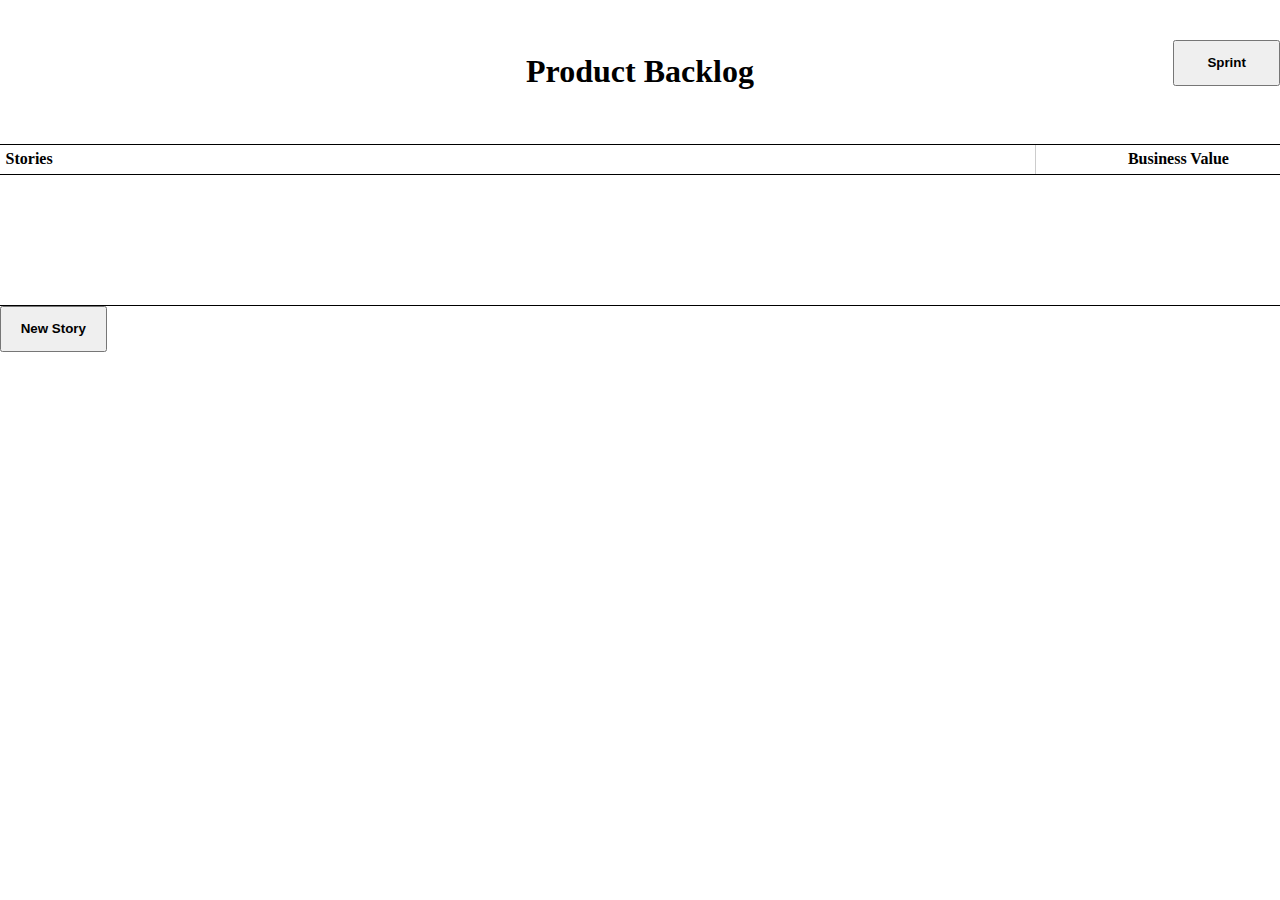
<file: www/scrum/index.html>
<!doctype>
<html>
<head>
    <link rel="stylesheet" href="site.css" />
    <script type="text/javascript" src="https://ajax.googleapis.com/ajax/libs/jquery/1.7.1/jquery.min.js"></script>
    <script type="text/javascript" src="http://www.modernizr.com/downloads/modernizr-latest.js"></script>
</head>
<body>
    <section class="current">
        <header>
            <h1>Product Backlog</h1>
            <button class="nextScreen fatboy">Sprint</button>
        </header>
        <article>
            <div class="heading">
                <div class="prod-col-1">Stories</div>
                <div class="prod-col-2">Business Value</div>
            </div>
        </article>
        <footer>
            <button class="addStory fatboy">New Story</button>
        </footer>
    </section>
    <section>
        <header>
            <h1>Sprint Backlog</h1>
            <button class="prevScreen fatboy">Product</button>
        </header>
        <article class="sprint">
            <div class="story">
                <h2>Tasks without stories</h2>
                <button class="addTask fatboy">Add Task</button>
            </div>
            <div class="heading">
                <div class="sprint-col-1">Task</div><div class="sprint-col-2">Time</div><div class="sprint-col-3">Owner(s)</div>
            </div>
        </article>
        <footer></footer>
    </section>
    
    <script type="text/javascript" src="site.js"></script>
</body>
</html>
</file>
<file: www/scrum/site.css>
body { margin: 0; }
section { display: none; }
section.current { display: block; }
header { padding: 2em 0 2em 0; text-align: center; }
header:after { clear: both; }
article { border-top: 1px solid #000; border-bottom: 1px solid #000; min-height: 10em; }
footer { clear: both; }
button.fatboy { padding: 1em; font-weight: bold; min-width: 8em; }
select { padding: 0.75em; }

.color1 { background-color: #820849; }
.color2 { background-color: #445E5D; }
.color3 { background-color: #FFB414; }
.color4 { background-color: #E8840E; }
.color5 { background-color: #C9490B; }

.nextScreen { position: absolute; top: 0; right: 0; margin-top: 3em; }
.prevScreen { position: absolute; top: 0; left: 0; margin-top: 3em; }
.heading { font-weight: bolder; border-bottom: 1px solid #000; }
.selected { background-color: #ffb414 !important; border: 2px solid #820849; }
.story { border-bottom: 1px dashed #ccc; }
.task { border-bottom: 1px solid #ccc; }
.sprint { clear: both; margin-bottom: 1em; }
.sprint .story { float: left; width: 20%; border: none; }
.sprint .heading { margin-left: 20.5%; }
.sprint .task {  margin-left: 20.5%; }
.completed div { color: #ccc; text-decoration: line-through; }
.prod-col-1 { width: 80%; display: inline-block; text-align: left; padding: 0.35em; border-right: 1px solid #ccc; }
.prod-col-2 { float: right; width: 15%; display: inline-block; text-align: center; padding: 0.35em; }
.sprint-col-1 { width: 60%; display: inline-block; text-align: left; padding: 0.35em; }
.sprint-col-2 { /*float: right;*/ width: 15%; display: inline-block; text-align: center; padding: 0.35em; border-left: 1px solid #ccc; border-right: 1px solid #ccc; }
.sprint-col-3 { /*float: right;*/ width: 15%; display: inline-block; text-align: center; padding: 0.35em; }
</file>
